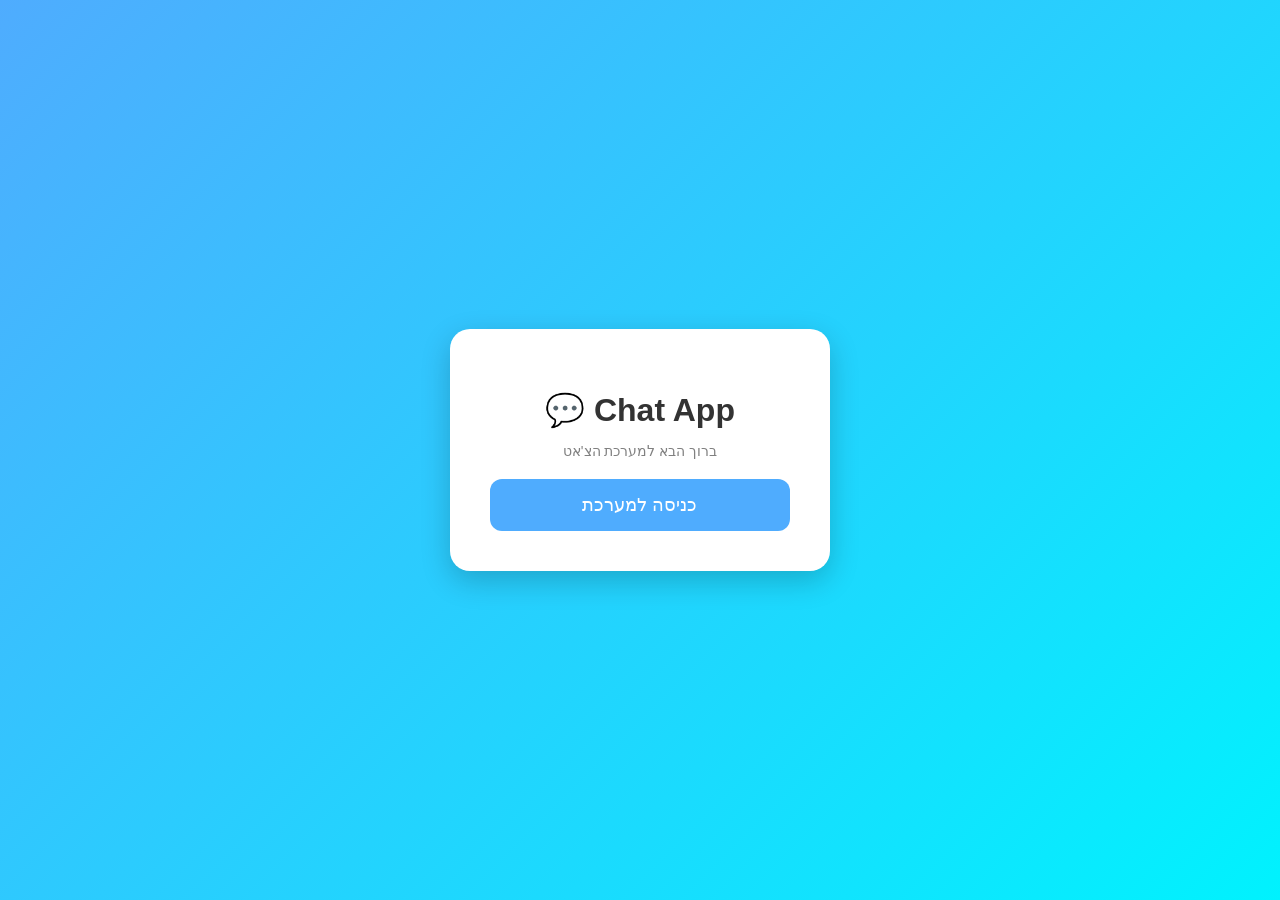
<file: public/index.html>
<!DOCTYPE html>
<html lang="he">
<head>
  <meta charset="UTF-8">
  <meta name="viewport" content="width=device-width, initial-scale=1.0">
  <title>Chat App</title>
  <link rel="icon" type="image/png" href="./icone.png"/>

  <style>
    body {
      margin: 0;
      height: 100vh;
      display: flex;
      justify-content: center;
      align-items: center;
      font-family: Arial;
      background: linear-gradient(135deg, #4facfe, #00f2fe);
    }

    .card {
      background: white;
      padding: 40px;
      border-radius: 20px;
      text-align: center;
      width: 300px;
      box-shadow: 0 10px 30px rgba(0,0,0,0.2);
      animation: pop 0.4s ease;
    }

    @keyframes pop {
      from { transform: scale(0.8); opacity: 0; }
      to { transform: scale(1); opacity: 1; }
    }

    h1 {
      margin-bottom: 10px;
      color: #333;
    }

    p {
      color: gray;
      font-size: 14px;
      margin-bottom: 20px;
    }

    button {
      width: 100%;
      padding: 15px;
      border: none;
      border-radius: 12px;
      background: #4facfe;
      color: white;
      font-size: 18px;
      cursor: pointer;
      transition: 0.2s;
    }

    button:hover {
      background: #2196f3;
      transform: scale(1.05);
    }
  </style>
</head>

<body>

  <div class="card">
    <h1>💬 Chat App</h1>
    <p>ברוך הבא למערכת הצ'אט</p>

    <button onclick="goLogin()">כניסה למערכת</button>
  </div>

  <script>
    function goLogin() {
      window.location.href = "login.html";
    }
  </script>

</body>
</html>
</file>
